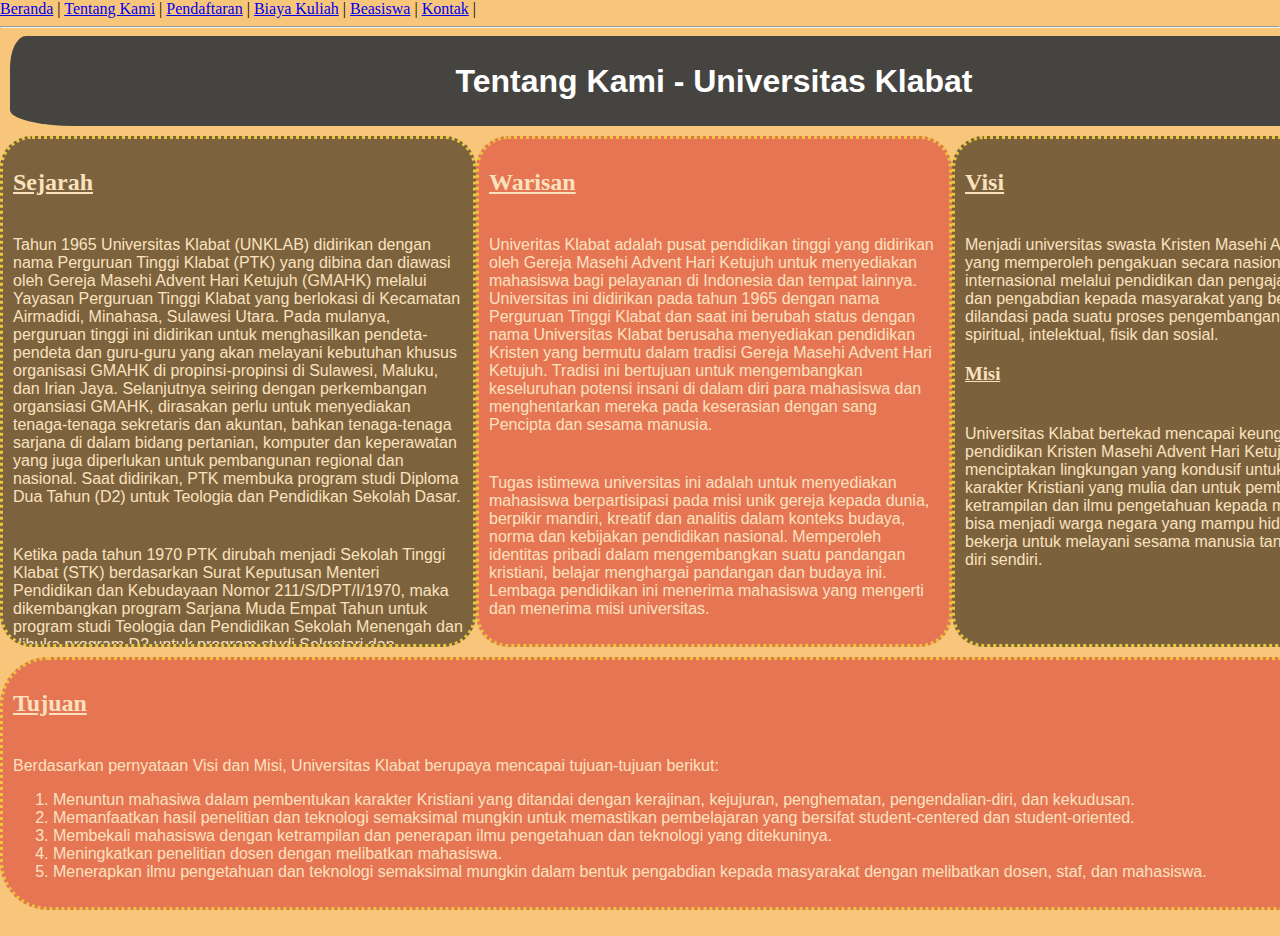
<file: about.html>
<!DOCTYPE html>
<html lang="en">
  <head>
    <meta charset="UTF-8">
    <meta http-equiv="X-UA-Compatible" content="IE=edge">
    <meta name="viewport" content="width=device-width, initial-scale=1.0">

    <meta name="description" content="Ujian">
    <meta name="keywords" content="Website">

    <meta name="author" content="Liany Sakul">
    
    <link href="style.css" rel="stylesheet">
    <title>Web Design - Mid Test</title>
   
  </head>
  <body>
    <div>
      <a href="index.html">Beranda</a> | 
      <a href="about.html">Tentang Kami</a> | 
      <a href="pendaftaran.html">Pendaftaran</a> |
      <a href="biaya.html">Biaya Kuliah</a> | 
      <a href="beasiswa.html">Beasiswa</a> | 
      <a href="kontak.html">Kontak</a> |
    </div>
    <hr>

    <div class="container">
      <div class="header">
          <h1>Tentang Kami - Universitas Klabat</h1>
    </div>
      <div class="nav">
        <h2><u>Sejarah</u></h2>
        <p>Tahun 1965 Universitas Klabat (UNKLAB) didirikan dengan nama Perguruan Tinggi Klabat (PTK) yang dibina dan diawasi oleh Gereja Masehi Advent Hari Ketujuh (GMAHK) melalui Yayasan Perguruan Tinggi Klabat yang berlokasi di Kecamatan Airmadidi, Minahasa, Sulawesi Utara.  Pada mulanya, perguruan tinggi ini didirikan untuk menghasilkan pendeta-pendeta dan guru-guru yang akan melayani kebutuhan khusus organisasi GMAHK di propinsi-propinsi di Sulawesi, Maluku, dan Irian Jaya.  Selanjutnya seiring dengan perkembangan organsiasi GMAHK, dirasakan perlu untuk menyediakan tenaga-tenaga sekretaris dan akuntan, bahkan tenaga-tenaga sarjana di dalam bidang pertanian, komputer dan keperawatan yang juga diperlukan untuk pembangunan regional dan nasional.  Saat didirikan, PTK membuka program studi Diploma Dua Tahun (D2) untuk Teologia dan Pendidikan Sekolah Dasar.</p>
        <p>Ketika pada tahun 1970 PTK dirubah menjadi Sekolah Tinggi Klabat (STK) berdasarkan Surat Keputusan Menteri Pendidikan dan Kebudayaan Nomor 211/S/DPT/I/1970, maka dikembangkan program Sarjana Muda Empat Tahun untuk program studi Teologia dan Pendidikan Sekolah Menengah dan dibuka program D2 untuk program studi Sekretari dan Business Administration atau Commerce.  Selanjutnya program studi Commerce dikembangkan menjadi program sarjana muda yang diikuti dengan program studi sarjana muda Pendidikan Bahasa Inggris dan Pendidikan Agama untuk memperluas pelayanan terhadap kebutuhan masyarakat yang lebih luas.  Kemudian pada tahun 1982 terjadi perubahan dari STK menjadi Universitas Klabat melalui Surat Keputusan Menteri Pendidikan dan Kebudayaan No. 0184/0/1982. Berdasarkan Undang-Undang RI No. 16 Tahun 2001 tentang Yayasan dan Undang-Undang RI No. 12 Tahun 2012 tentang Pendidikan Tinggi bahwa Perguruan Tinggi dilaksanakan dengan prinsip akuntabilitas, transparansi, nirlaba, penjaminan mutu, efektivitas, dan efisiensi. Melengkapi fakultas eksakta yang sudah ada, pada tahun 1999 UNKLAB membuka Fakultas Ilmu Komputer (FIK) dengan program studi Sistim Informasi.</p>
        <p>Sekarang ini UNKLAB memiliki 2 (satu) Program Pascasarjana, 7 (tujuh) fakultas dan 1 (satu) akademi, yaitu: (1) Pascasarjana Magister Manajemen (2) Fakultas Ekonomi (FEKON), (3) Fakultas Filsafat, (4) Fakultas Keguruan dan Ilmu Pendidikan (FKIP), (5) Fakultas Ilmu Keperawatan (6) Fakultas Ilmu Komputer (FIK), (7) Fakultas Pertanian, dan (8) Akademi Sekretari Klabat.</p>    
    </div>
      <div class="content">
        <h2><u>Warisan</u></h2>
        <p>Univeritas Klabat adalah pusat pendidikan tinggi yang didirikan oleh Gereja Masehi Advent Hari Ketujuh untuk menyediakan mahasiswa bagi pelayanan di Indonesia dan tempat lainnya. Universitas ini didirikan pada tahun 1965 dengan nama Perguruan Tinggi Klabat dan saat ini berubah status dengan nama Universitas Klabat berusaha menyediakan pendidikan Kristen yang bermutu dalam tradisi Gereja Masehi Advent Hari Ketujuh.  Tradisi ini bertujuan untuk mengembangkan keseluruhan potensi insani di dalam diri para mahasiswa dan menghentarkan mereka pada keserasian dengan sang Pencipta dan sesama manusia.</p>
        <p>Tugas istimewa universitas ini adalah untuk menyediakan mahasiswa berpartisipasi pada misi unik gereja kepada dunia, berpikir mandiri, kreatif dan analitis dalam konteks budaya, norma dan kebijakan pendidikan nasional.  Memperoleh identitas pribadi dalam mengembangkan suatu pandangan kristiani, belajar menghargai pandangan dan budaya ini. Lembaga pendidikan ini menerima mahasiswa yang mengerti dan menerima misi universitas.</p>
       </div>
      <div class="promo">
        <h2><u>Visi</u></h2>
    <p>Menjadi universitas swasta Kristen Masehi Advent Hari Ketujuh yang memperoleh pengakuan secara nasional, dan internasional melalui pendidikan dan pengajaran, penelitian, dan pengabdian kepada masyarakat yang bermutu dengan dilandasi pada suatu proses pengembangan yang serasi yakni spiritual, intelektual, fisik dan sosial.</p>

    <h3><u>Misi</u></h3>
    <p>Universitas Klabat bertekad mencapai keunggulan mutu dalam pendidikan Kristen Masehi Advent Hari Ketujuh dengan menciptakan lingkungan yang kondusif untuk pengembangan karakter Kristiani yang mulia dan untuk pembekalan ketrampilan dan ilmu pengetahuan kepada mahasiswa agar bisa menjadi warga negara yang mampu hidup mandiri dan bekerja untuk melayani sesama manusia tanpa mementingkan diri sendiri.</p>
      </div>
      <div class="footer">
        <h2><u>Tujuan</u></h2>
    <p>Berdasarkan pernyataan Visi dan Misi, Universitas Klabat berupaya mencapai tujuan-tujuan berikut:</p>
    <ol> 
        <li>Menuntun mahasiwa dalam pembentukan karakter Kristiani yang ditandai dengan kerajinan, kejujuran, penghematan, pengendalian-diri, dan kekudusan.</li>
        <li>Memanfaatkan hasil penelitian dan teknologi semaksimal mungkin untuk memastikan pembelajaran yang bersifat student-centered dan student-oriented.</li>
        <li>Membekali mahasiswa dengan ketrampilan dan penerapan ilmu pengetahuan dan teknologi yang ditekuninya.</li>
        <li>Meningkatkan penelitian dosen dengan melibatkan mahasiswa.</li>
        <li>Menerapkan ilmu pengetahuan dan teknologi semaksimal mungkin dalam bentuk pengabdian kepada masyarakat dengan melibatkan dosen, staf, dan mahasiswa.</li>
    </ol>
      </div>
</body>
</html>
</file>
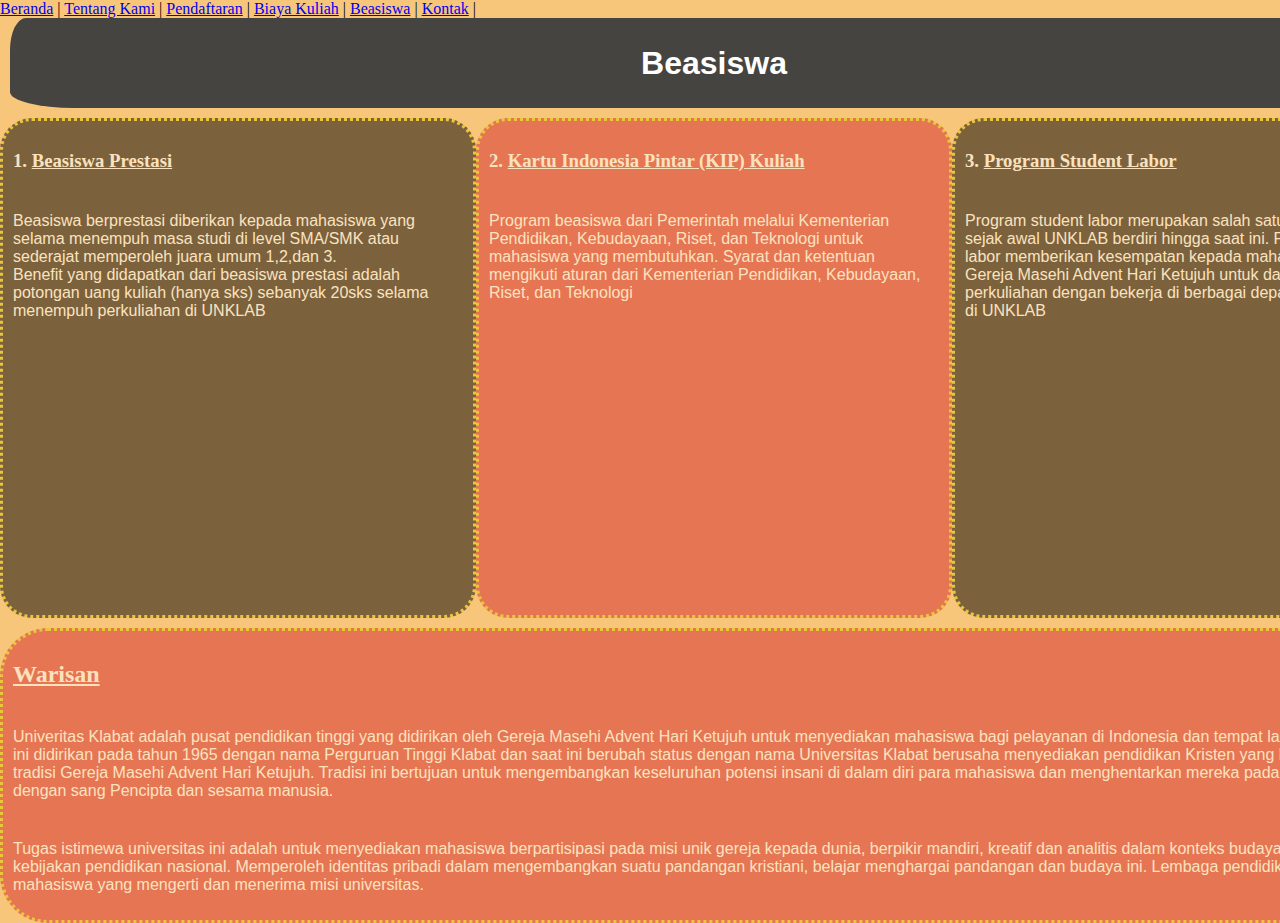
<file: beasiswa.html>
<!DOCTYPE html>
<html lang="en">
  <head>
    <meta charset="UTF-8">
    <meta http-equiv="X-UA-Compatible" content="IE=edge">
    <meta name="viewport" content="width=device-width, initial-scale=1.0">
    
    <meta name="description" content="Ujian">
    <meta name="keywords" content="Website">
    
    <meta name="author" content="Liany Sakul">
    <link href="style.css" rel="stylesheet">
    <title>Web Design - Mid Test</title>
  </head>
  <body>
    <div>
      <a href="index.html">Beranda</a> | 
      <a href="about.html">Tentang Kami</a> | 
      <a href="pendaftaran.html">Pendaftaran</a> |
      <a href="biaya.html">Biaya Kuliah</a> | 
      <a href="beasiswa.html">Beasiswa</a> | 
      <a href="kontak.html">Kontak</a> | 

      <div class="container">
        <div class="header">
            <h1>Beasiswa</h1>
      </div>
        <div class="nav">
          <h3>1. <u>Beasiswa Prestasi</u></h3>
            <p>Beasiswa berprestasi diberikan kepada mahasiswa yang selama menempuh masa studi di level SMA/SMK atau sederajat memperoleh juara umum 1,2,dan 3.<br>Benefit yang didapatkan dari beasiswa prestasi adalah potongan uang kuliah (hanya sks) sebanyak 20sks selama menempuh perkuliahan di UNKLAB</p>
          </div>
        <div class="content">
          <h3>2. <u>Kartu Indonesia Pintar (KIP) Kuliah</u></h3>
          <p>Program beasiswa dari Pemerintah melalui Kementerian Pendidikan, Kebudayaan, Riset, dan Teknologi untuk mahasiswa yang membutuhkan. Syarat dan ketentuan mengikuti aturan dari Kementerian Pendidikan, Kebudayaan, Riset, dan Teknologi</p>
        </div>
        <div class="promo">
          <h3>3. <u>Program Student Labor</u></h3>
          <p>Program student labor merupakan salah satu dari INKLAB sejak awal UNKLAB berdiri hingga saat ini. Program student labor memberikan kesempatan kepada mahasiswa/i anggota Gereja Masehi Advent Hari Ketujuh untuk dapat membiayai perkuliahan dengan bekerja di berbagai departemen yang ada di UNKLAB</p>
        </div>
        <div class="footer">
          <h2><u>Warisan</u></h2>
          <p>Univeritas Klabat adalah pusat pendidikan tinggi yang didirikan oleh Gereja Masehi Advent Hari Ketujuh untuk menyediakan mahasiswa bagi pelayanan di Indonesia dan tempat lainnya. Universitas ini didirikan pada tahun 1965 dengan nama Perguruan Tinggi Klabat dan saat ini berubah status dengan nama Universitas Klabat berusaha menyediakan pendidikan Kristen yang bermutu dalam tradisi Gereja Masehi Advent Hari Ketujuh.  Tradisi ini bertujuan untuk mengembangkan keseluruhan potensi insani di dalam diri para mahasiswa dan menghentarkan mereka pada keserasian dengan sang Pencipta dan sesama manusia.</p>
          <p>Tugas istimewa universitas ini adalah untuk menyediakan mahasiswa berpartisipasi pada misi unik gereja kepada dunia, berpikir mandiri, kreatif dan analitis dalam konteks budaya, norma dan kebijakan pendidikan nasional.  Memperoleh identitas pribadi dalam mengembangkan suatu pandangan kristiani, belajar menghargai pandangan dan budaya ini. Lembaga pendidikan ini menerima mahasiswa yang mengerti dan menerima misi universitas.</p>
        </div>
    </div>
    </body>
    </html>
</file>
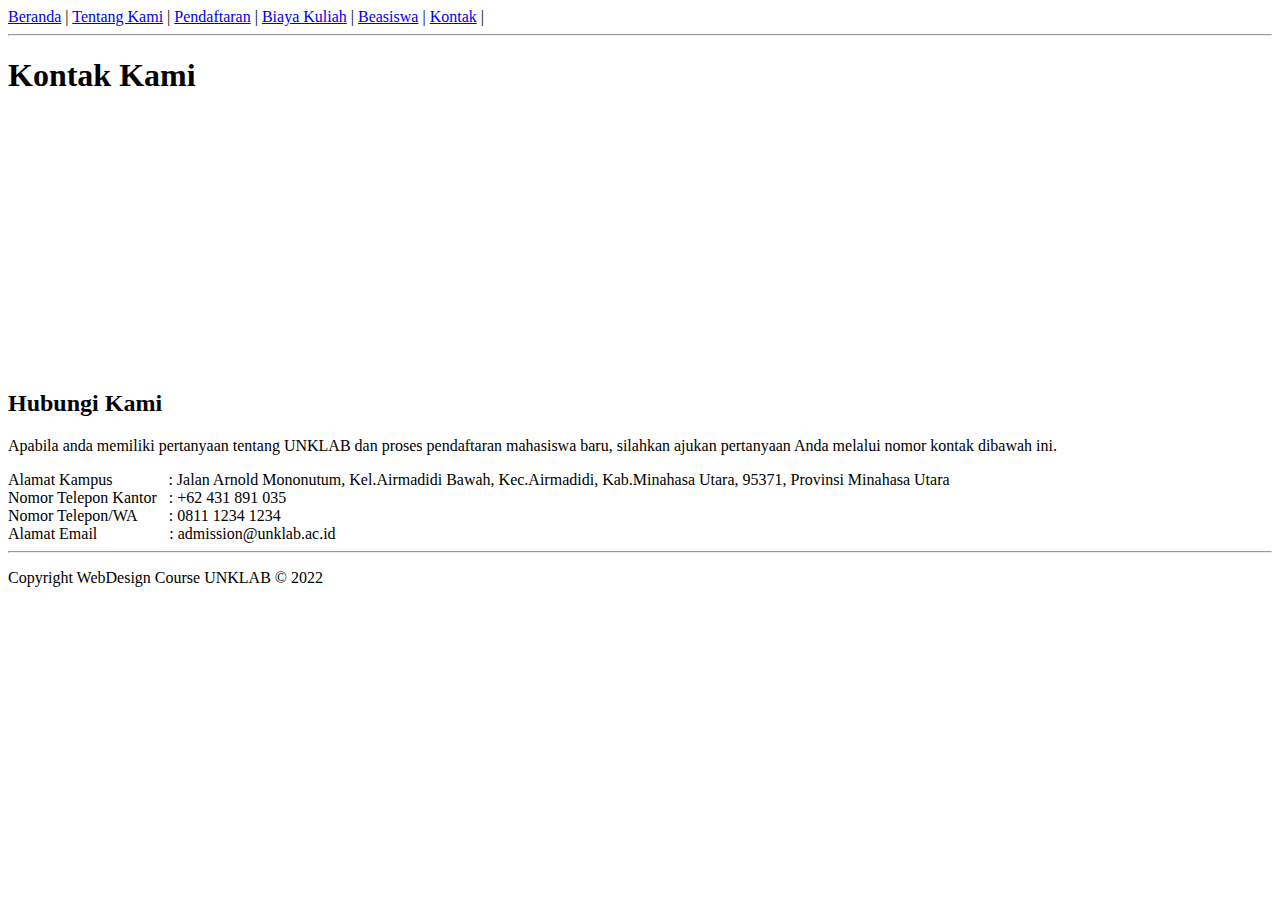
<file: kontak.html>
<!DOCTYPE html>
<html lang="en">
  <head>
    <meta charset="UTF-8">
    <meta http-equiv="X-UA-Compatible" content="IE=edge">
    <meta name="viewport" content="width=device-width, initial-scale=1.0">

    <meta name="description" content="Ujian">
    <meta name="keywords" content="Website">

    <meta name="author" content="Liany Sakul">
    
    <title>Web Design - Mid Test</title>
  </head>
  <body>
    <div>
      <a href="index.html">Beranda</a> | 
      <a href="about.html">Tentang Kami</a> | 
      <a href="pendaftaran.html">Pendaftaran</a> |
      <a href="biaya.html">Biaya Kuliah</a> | 
      <a href="beasiswa.html">Beasiswa</a> | 
      <a href="kontak.html">Kontak</a> | 
    </div>
    <hr>


    <h1>Kontak Kami</h1>
    <iframe src="https://www.google.com/maps/embed?pb=!1m18!1m12!1m3!1d3988.5973543774953!2d124.98178571442206!3d1.4175027989662095!2m3!1f0!2f0!3f0!3m2!1i1024!2i768!4f13.1!3m3!1m2!1s0x32870a95df6309dd%3A0x21d86e4847556add!2sKlabat%20University!5e0!3m2!1sen!2sid!4v1665397926642!5m2!1sen!2sid&quot" width="800" height="250" style="border:0;" allowfullscreen="" loading="lazy" referrerpolicy="no-referrer-when-downgrade"></iframe>

    <h2>Hubungi Kami</h2>
    <p>Apabila anda memiliki pertanyaan tentang UNKLAB dan proses pendaftaran mahasiswa baru, silahkan ajukan pertanyaan Anda melalui nomor kontak dibawah ini.</p>

    <td>Alamat Kampus</td>
          <td>&emsp;&emsp;&emsp; : Jalan Arnold Mononutum, Kel.Airmadidi Bawah, Kec.Airmadidi, Kab.Minahasa Utara, 95371, Provinsi Minahasa Utara</td>
    <br><td>Nomor Telepon Kantor</td>
          <td>&nbsp; : +62 431 891 035</td>
    <br><td>Nomor Telepon/WA</td>
          <td>&emsp;&ensp; : 0811 1234 1234</td>
    <br><td>Alamat Email</td>
          <td>&emsp;&emsp;&emsp;&emsp; : admission@unklab.ac.id</td>
    <hr>
    <p>Copyright WebDesign Course UNKLAB &#169; 2022</p>
    </body>
    </html>
</file>
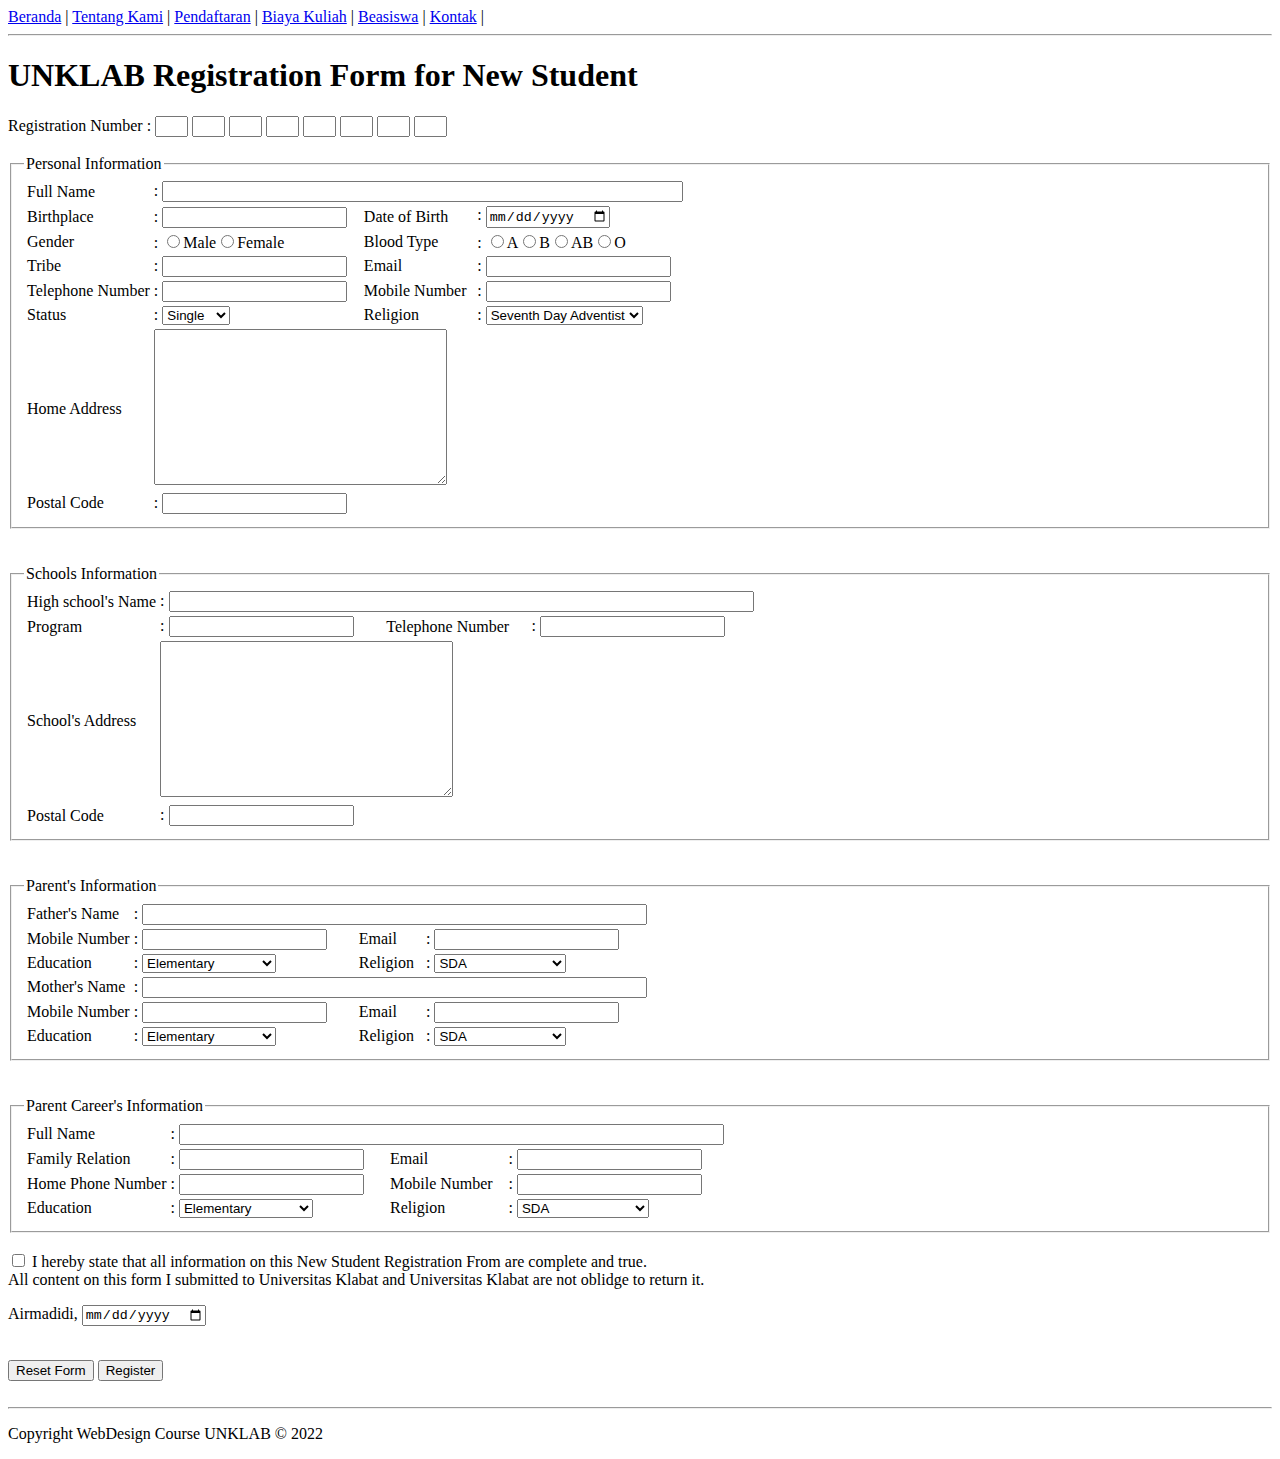
<file: pendaftaran.html>
<!DOCTYPE html>
<html lang="en">
<head>
    <meta charset="UTF-8">
    <meta http-equiv="X-UA-Compatible" content="IE=edge">
    <meta name="viewport" content="width=device-width, initial-scale=1.0">

    <meta name="description" content="Ujian">
    <meta name="keywords" content="Website">

    <meta name="author" content="Liany Sakul">
    
    <title>Web Design - Mid Test</title>
    
</head>
<body>
    <div>
        <a href="index.html">Beranda</a> | 
        <a href="about.html">Tentang Kami</a> | 
        <a href="pendaftaran.html">Pendaftaran</a> |
        <a href="biaya.html">Biaya Kuliah</a> | 
        <a href="beasiswa.html">Beasiswa</a> | 
        <a href="kontak.html">Kontak</a> | 
      </div>
      <hr>
      <h1>UNKLAB Registration Form for New Student</h1>
  
      <label>Registration Number :</label>
      <input type="text" name="regnum1" id="regnum1" size="1" />
      <input type="text" name="regnum2" id="regnum2" size="1" />
      <input type="text" name="regnum3" id="regnum3" size="1" />
      <input type="text" name="regnum4" id="regnum4" size="1" />
      <input type="text" name="regnum5" id="regnum5" size="1" />
      <input type="text" name="regnum6" id="regnum6" size="1" />
      <input type="text" name="regnum7" id="regnum7" size="1" />
      <input type="text" name="regnum8" id="regnum8" size="1" />
      <br />
      <br />
      <fieldset>
      <legend>Personal Information</legend>
      <table>
      <tr>
      <td><label>Full Name</label></td>
      <td colspan="3">
      : <input type="text" name="name" id="name" size="62" />
      </td>
      </tr>
      <tr>
      <td><label>Birthplace</label></td>
      <td>: <input type="text" name="birth" id="birth" /></td>
      <td><label>Date of Birth</label></td>
      <td>: <input type="date" name="dateBirth" id="dateBirth" /></td>
      </tr>
      <tr>
      <td><label>Gender</label></td>
      <td>
      : <input type="radio" name="gender" id="male" />Male<input type="radio" name="gender"
           id="female" />Female
      </td>
      <td><label>Blood Type</label></td>
      <td>
      : <input type="radio" name="bloodType" id="A" />A<input type="radio" name="bloodType"
           id="B" />B<input type="radio" name="bloodType" id="AB" />AB<input type="radio" name="bloodType"
           id="O" />O
      </td>
      </tr>
      <tr>
      <td><label>Tribe</label></td>
      <td>: <input type="text" name="tribe" id="tribe" /></td>
      <td><label>Email</label></td>
      <td>: <input type="email" name="email" id="email" /></td>
      </tr>
      <tr>
      <td><label>Telephone Number</label></td>
      <td>
      : <input type="number" name="telephoneNum" id="telephoneNum" />
      </td>
      <td><label>Mobile Number</label></td>
      <td>: <input type="number" name="mobileNum" id="mobileNum" /></td>
      </tr>
      <tr>
      <td><label>Status</label></td>
      <td>
      :
      <select>
      <option>Single</option>
      <option>Married</option>
      </select>
      </td>
      <td><label>Religion</label></td>
      <td>
      :
      <select>
      <option>Seventh Day Adventist</option>
      <option>Protestant</option>
      <option>islam</option>
      <option>Catholic</option>
      <option>Hindu</option>
      <option>Buddha</option>
      <option>Confucianism</option>
      </select>
      </td>
      </tr>
      <tr>
      <td><label>Home Address</label></td>
      <td colspan="2">
      <textarea name="homeAddress" id="homeAddress" cols="34" rows="10"></textarea>
      </td>
      </tr>
      <tr>
      <td><label>Postal Code</label></td>
      <td>: <input type="text" name="postalCode" id="postalCode" /></td>
      </tr>
      </table>
      </fieldset>
      <br />
      <br />
      <fieldset>
      <legend>Schools Information</legend>
      <table>
      <tr>
      <td><label>High school's Name</label></td>
      <td colspan="3">
      : <input type="text" name="highSchool" id="highSchool" size="70" />
      </td>
      </tr>
      <tr>
      <td><label>Program</label></td>
      <td>: <input type="text" name="program" id="program" /></td>
      <td><label>Telephone Number</label></td>
      <td>
      : <input type="number" name="PersonTelNum" id="PersonTelNum" />
      </td>
      </tr>
      <tr>
      <td><label>School's Address</label></td>
      <td colspan="2">
      <textarea name="schoolAddress" id="schooladdress" cols="34" rows="10"></textarea>
      </td>
      </tr>
      <tr>
      <td><label>Postal Code</label></td>
      <td>
      :
      <input type="text" name="School_postalCode" id="School_postalCode" />
      </td>
      </tr>
      </table>
      </fieldset>
      <br />
      <br />
      <fieldset>
      <legend>Parent's Information</legend>
      <table>
      <tr>
      <td><label>Father's Name</label></td>
      <td colspan="3">
      : <input type="text" name="fatherName" id="fatherName" size="60" />
      </td>
      </tr>
      <tr>
      <td><label>Mobile Number</label></td>
      <td>
      :
      <input type="number" name="mobileNum_father" id="mobileNum_father" />
      </td>
      <td><label>Email</label></td>
      <td>
      : <input type="email" name="father_Email" id="father_Email" />
      </td>
      </tr>
      <tr>
      <td><label>Education</label></td>
      <td>
      :
      <select>
      <option>Elementary</option>
      <option>Junior High School</option>
      <option>High School</option>
      </select>
      </td>
      <td><label>Religion</label></td>
      <td>
      :
      <select>
      <option>SDA</option>
      <option>Cristian Protestant</option>
      </select>
      </td>
      </tr>
      <tr>
      <td><label>Mother's Name</label></td>
      <td colspan="3">
      : <input type="text" name="motherName" id="motherName" size="60" />
      </td>
      </tr>
      <tr>
      <td><label>Mobile Number</label></td>
      <td>
      :
      <input type="number" name="mobileNum_mother" id="mobileNum_mother" />
      </td>
      <td><label>Email</label></td>
      <td>
      : <input type="email" name="mother's_Email" id="mother's_Email" />
      </td>
      </tr>
      <tr>
      <td><label>Education</label></td>
      <td>
      :
      <select>
      <option>Elementary</option>
      <option>Junior High School</option>
      <option>High School</option>
      </select>
      </td>
      <td><label>Religion</label></td>
      <td>
      :
      <select>
      <option>SDA</option>
      <option>Cristian Protestant</option>
      </select>
      </td>
      </tr>
      </table>
      </fieldset>
      <br />
      <br />
      <fieldset>
      <legend>Parent Career's Information</legend>
      <table>
      <tr>
      <td><label>Full Name</label></td>
      <td colspan="3">
      :
      <input type="text" name="parent_fullName" id="parent_fullName" size="65" />
      </td>
      </tr>
      <tr>
      <td><label>Family Relation</label></td>
      <td>
      : <input type="text" name="familyRelation" id="familyRelation" />
      </td>
      <td><label>Email</label></td>
      <td>
      : <input type="email" name="parent_Email" id="parent_Email" />
      </td>
      </tr>
      <tr>
      <td><label>Home Phone Number</label></td>
      <td>
      : <input type="number" name="homePhoneNum" id="honePhoneNum" />
      </td>
      <td><label>Mobile Number</label></td>
      <td>
      :
      <input type="number" name="parent_mobileNum" id="parent_mobileNum" />
      </td>
      </tr>
      <tr>
      <td><label>Education</label></td>
      <td>
      :
      <select>
      <option>Elementary</option>
      <option>Junior High School</option>
      <option>High School</option>
      </select>
      </td>
      <td><label>Religion</label></td>
      <td>
      :
      <select>
      <option>SDA</option>
      <option>Cristian Protestant</option>
      </select>
      </td>
      </tr>
      </table>
      </fieldset>
      <br />
      <input type="checkbox" name="agreement" id="agreement" /> I hereby state
      that all information on this New Student Registration From are complete and
      true.<br />
      All content on this form I submitted to Universitas Klabat and Universitas
      Klabat are not oblidge to return it.
      <br />
      <p>Airmadidi, <input type="date" /></p>
      <br />
      <input type="submit" value="Reset Form" />
      <input type="submit" value="Register" />
      <br />
      <br />
  
      <hr>
      <p>Copyright WebDesign Course UNKLAB &#169; 2022</p>
      </body>
      </html>
</file>
<file: style.css>
body{
    margin: auto;
    background: rgb(248, 198, 122);

}
h2 { 
    font-family: Cambria, Cochin, Georgia, Times, 'Times New Roman', serif; 
    top: 0px;
    left: 120px;
}
p {
    font-family: Arial, Helvetica, sans-serif;
    margin-top: 40px;
    
}

li{
    font-family: Arial, Helvetica, sans-serif
}

.container{
    display: grid;
    height: 100vh;
    grid-template-areas: 
    "header header header header header header header header header header header header"
    "nav nav content content content content content content content promo promo promo"
    "footer footer footer footer footer footer footer footer footer footer footer footer";
    
}
.header{
    background-color: rgb(70, 68, 64);
    border-radius: 1em 4em 1em 4em / 2em 1em 2em 1em;
    -moz-border-radius: 1em 4em 1em 4em
    / 2em 1em 2em 1em;
    -webkit-border-radius: 1em 4em 1em 4em
    / 2em 1em 2em 1em;
    grid-area: header;
    color: white;
    display: flex;
    justify-content: center;
    align-items: center;
    margin-left: 10px;
    margin-right: 10px;
    margin-bottom: 10px;
    font-family: 'Trebuchet MS', 'Lucida Sans Unicode', 'Lucida Grande', 'Lucida Sans', Arial, sans-serif;
}
.nav{
    background-color: black;
    opacity: 0.5;
    border: 3px dotted #ddc700;
    border-radius: 2rem;
    padding: 10px;
    grid-area: nav;
    width: 450px;
    overflow: auto;
    color: white;
}

.content{
    background-color: rgb(212, 38, 46);
    opacity: 0.5;
    border: 3px dotted #ddc700;
    border-radius: 2rem;
    padding: 10px;
    width: 450px;
    grid-area: content;
    color: white;   
}

.promo{
    background-color: black;
    opacity: 0.5;
    border: 3px dotted #ddc700;
    border-radius: 2rem;
    padding: 10px;
    grid-area: promo;
    width: 450px;
    color: white;
}

.footer{
    background-color: rgb(212, 38, 46);
    opacity: 0.5;
    border: 3px dotted #ddc700;
    border-radius: 3rem;
    padding: 10px;
    grid-area: footer;
    height: fit-content;
    margin-top: 10px;
    color: white;
    overflow: auto;
}


/* Extra small devices (phones, 600px and down */
@media only screen and (max-width: 600px) {
    /* ini untuk tampilan handphone */
    .container{
        grid-template-areas: 
    "header header header header header header header header header header header header"
    "nav nav nav nav nav nav nav nav nav nav nav nav"
    "content content content content content content content content content content content content "
    "promo promo promo promo promo promo promo promo promo promo promo promo"
    "footer footer footer footer footer footer footer footer footer footer footer footer ";
    grid-template-rows: 100px 200px auto 200px 100px;
    }    
}

/* Extra small devices (potrait tablets and large phones, 600px and up */
@media only screen and (min-width: 600px) {
    /* ini untuk tampilan tablet */
    .container{
        grid-template-areas: 
        "header header header header header header header header header header header header"
        "nav nav content content content content content content content content content content"
        "promo promo promo promo promo promo promo promo promo promo promo promo "
        "footer footer footer footer footer footer footer footer footer footer footer footer";
        grid-template-rows: 100px auto 200px 100px;
    }
}

/* Medium devices (Landscape tablets, 768px and up) */
@media only screen and (min-width: 768px){}

/*Large devices (Laptops/desktops, 992px and up) */
@media only screen and (min-width: 992px) {
    /* ini untuk tampilan laptop */
    .container{
        grid-template-areas: 
    "header header header header header header header header header header header header"
    "nav nav content content content content content content content promo promo promo"
    "footer footer footer footer footer footer footer footer footer footer footer footer";
    
    }
}

/*Extrea large devices (Large laptops and desktops, 1200px and up) */
@media only screen and (min-width: 1200px) {}
</file>
